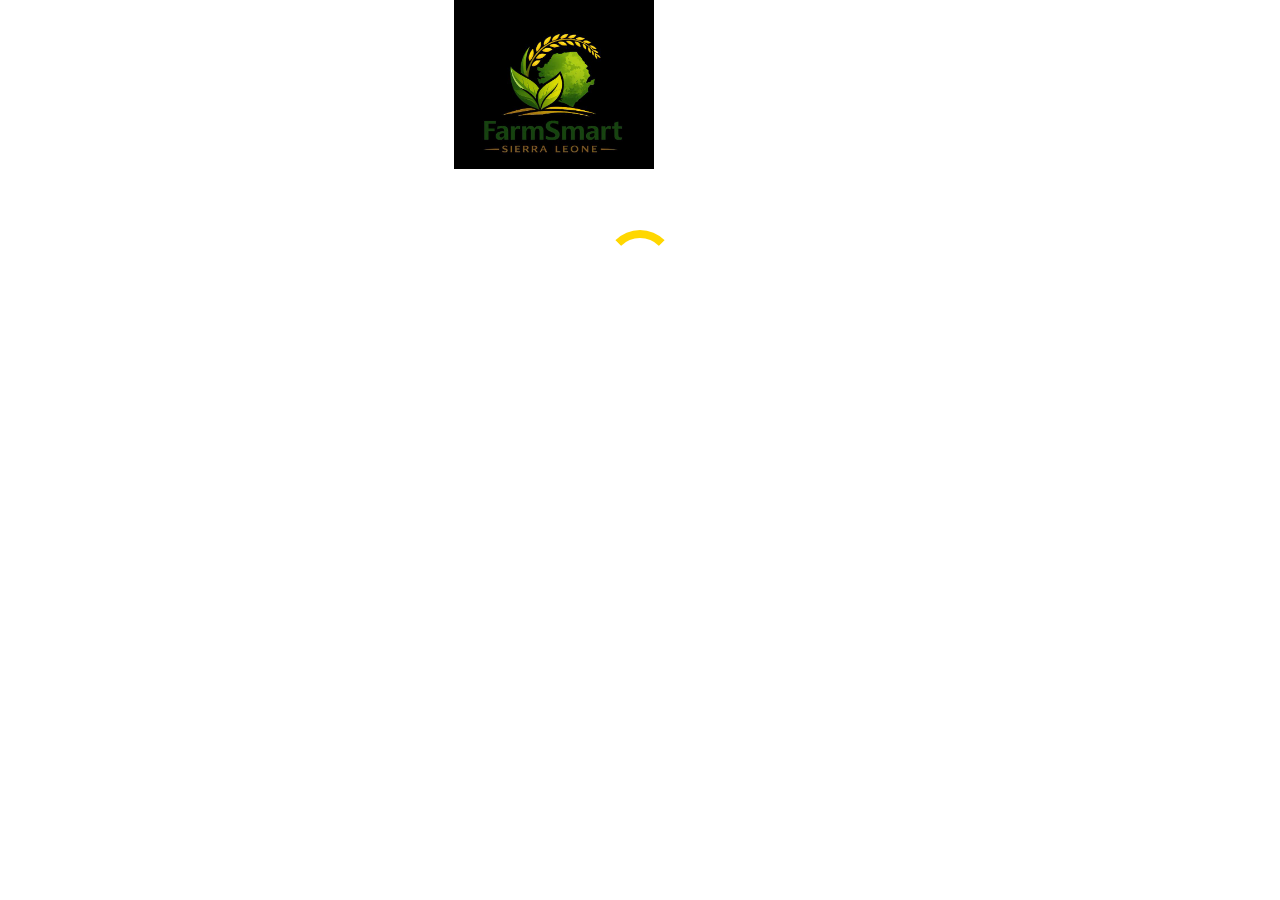
<file: index.html>
<!DOCTYPE html>
<html>
    <head>
        <title>FarmSmart Sierra Leone</title>
        <link rel="stylesheet" href="CSS/style.css">
    </head>
    <body class="loading-body">
        <div class="loading-container">
            <img src="IMAGES/logo.png"
            alt="FarmSmart Logo" width="200">
            <h1>FarmSmart Sierra Leone</h1>
            <div class="loader"></div>
            <p>Loading....</p>
        </div>
    </body>
</html>
</file>
<file: CSS/style.css>
*{
    margin:0;
    padding:0;
    box-sizing:border-box;
    font-family:Arial, sans-serif;
}
body{
    margin:0;
    font-family: Tahoma,sans-serif;body{
    background:#f5f5f5;
}

}
.loading-body{
background:#2E7D32
height:100vh;
display:flex;
justify-content:center;
align-items:center;
color:white;
}
.loader-container{
    text-align: center;
}
.loader{
    width: 70px;
    height: 70px;
    border: 8px solid white;
    border-top: 8px solid gold;
    border-radius: 50%;
    margin: 20px auto;
    animation: spin 1s linear infinite;  
}
@keyframes spin{
    0%{
        transform: rotate(0deg);
    }
    100%{
        transform: rotate(360deg);
    }
}
.register-box{

    width:400px;

    background:white;

    padding:30px;

    margin:50px auto;

    border-radius:15px;

    text-align:center;

    box-shadow:0px 0px 15px rgba(0,0,0,0.2);

}

.register-box img{

    margin-bottom:20px;

}

.register-box input,
.register-box select{

    width:100%;

    padding:12px;

    margin-bottom:15px;

    border:1px solid #ccc;

    border-radius:5px;

}

.register-box button{

    width:100%;

    padding:12px;

    background:#2E7D32;

    color:white;

    border:none;

    border-radius:5px;

    cursor:pointer;

}
/* NAVIGATION BAR */
.navbar{
    display:flex;
    justify-content:space-between;
    align-items:center;
    padding:10px 20px;
    background:#2E7D32;
    color:white;
}

.navbar nav a{
    color:white;
    text-decoration:none;
    margin:10px;
    font-weight:bold;
}

/.hero{
    text-align:center;
    padding:80px 20px;
    background:white;
}

.hero h1{
    color:#2E7D32;
    margin-bottom:10px;
}

.hero p{
    color:#555;
    font-size:18px;
}

/* CARDS SECTION */
.cards{
    display:flex;
    justify-content:center;
    gap:20px;
    padding:40px;
    flex-wrap:wrap;
}

.card{
    background:white;
    width:250px;
    padding:20px;
    border-radius:10px;
    box-shadow:0 0 10px rgba(0,0,0,0.1);
    text-align:center;
}
.page{
    padding:50px;
    text-align:center;
}

.page h1{
    color:#2E7D32;
}
.form-box{
    width:400px;
    margin:40px auto;
    background:white;
    padding:25px;
    border-radius:10px;
    box-shadow:0 0 10px rgba(0,0,0,0.1);
}

.form-box input,
.form-box textarea{
    width:100%;
    padding:12px;
    margin-bottom:15px;
    border:1px solid #ccc;
    border-radius:5px;
}

.form-box textarea{
    height:100px;
    resize:none;
}

.form-box button{
    width:100%;
    padding:12px;
    background:#2E7D32;
    color:white;
    border:none;
    cursor:pointer;
    border-radius:5px;
}
..navbar{
    display:flex;
    justify-content:space-between;
    align-items:center;
    padding:15px 30px;
    background:#2E7D32;
    color:white;
}

.navbar nav a{
    color:white;
    text-decoration:none;
    margin:10px;
    font-weight:bold;
}

.navbar nav a:hover{
    color:yellow;
    transition:0.3s;
}
.card:hover{
    transform:translateY(-5px);
    transition:0.3s;
}
button:hover{
    background:#1B5E20;
    transition:0.3s;
}
body{
    scroll-behavior:smooth;
}
</file>
